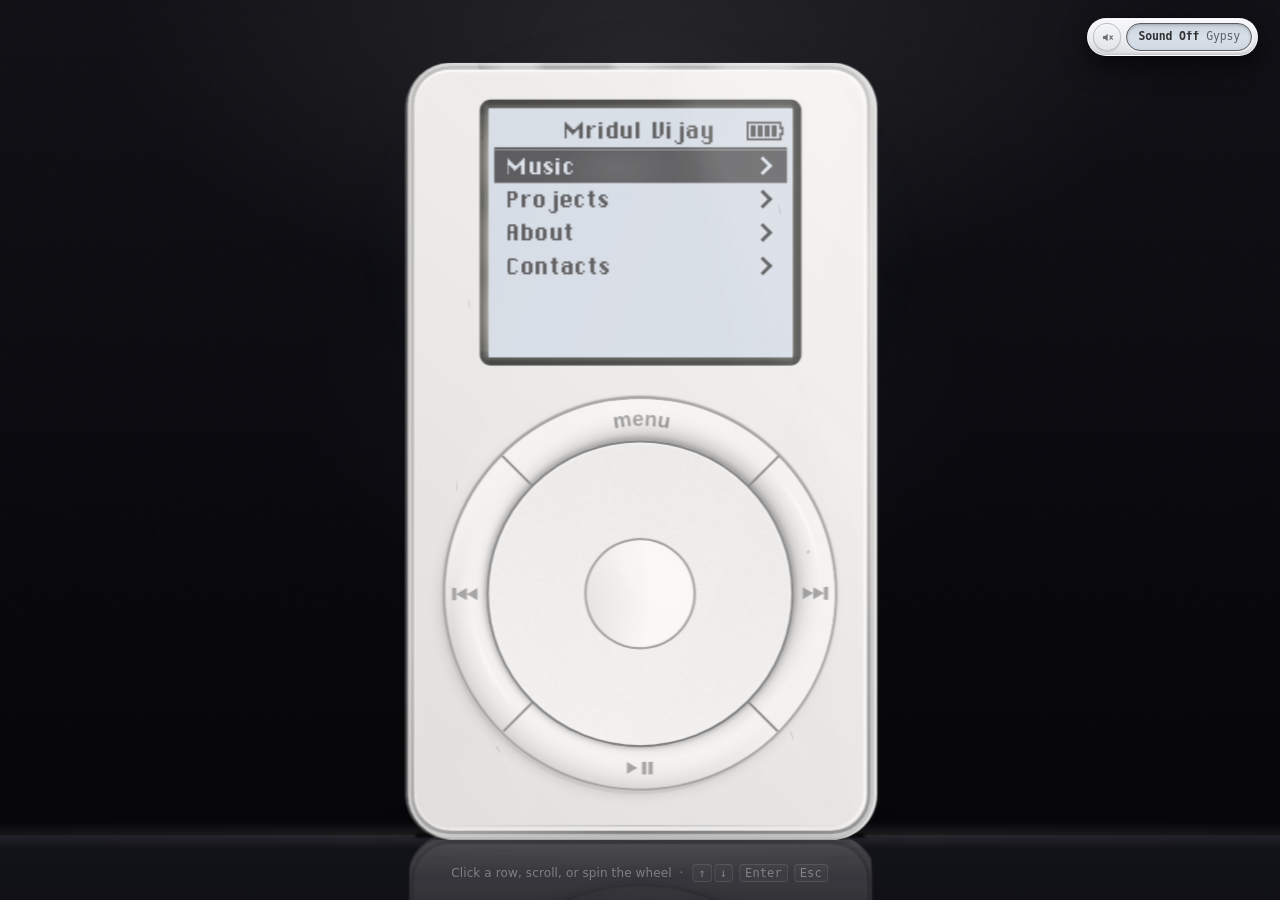
<file: index.html>
<!doctype html>
<html lang="en">
<head>
  <meta charset="utf-8">
  <meta name="viewport" content="width=device-width, initial-scale=1, viewport-fit=cover">
  <meta name="theme-color" content="#060608">
  <meta name="description" content="Mridul Vijay — 16-year-old builder in NSW, Australia. Projects and music inside a working 2004 iPod.">
  <title>Mridul Vijay</title>
  <link rel="canonical" href="https://lucasian.tech/">
  <meta name="robots" content="index,follow,max-image-preview:large">

  <link rel="icon" type="image/svg+xml" href="assets/favicon/favicon.svg">
  <link rel="icon" type="image/png" sizes="32x32" href="assets/favicon/favicon-32.png">
  <link rel="icon" type="image/png" sizes="16x16" href="assets/favicon/favicon-16.png">
  <link rel="apple-touch-icon" sizes="180x180" href="assets/favicon/favicon-180.png">

  <link rel="modulepreload" href="includes/ipod/web-music-ipod.esm.js?v=v3">
  <link rel="preload" as="fetch" href="includes/ipod/data/us/en-US.json">
  <link rel="stylesheet" href="styles.css?v=v3">

  <meta property="og:title" content="Mridul Vijay">
  <meta property="og:description" content="16-year-old builder in NSW, Australia. Projects and music presented as a working 2004 iPod.">
  <meta property="og:type" content="website">
  <meta property="og:url" content="https://lucasian.tech/">
  <meta property="og:image" content="https://lucasian.tech/assets/og-v2.jpg">
  <meta property="og:image:alt" content="A white 2004 iPod on a dark studio sweep, its monochrome screen showing Music, Projects, About, and Contacts.">
  <meta property="og:image:width" content="1200">
  <meta property="og:image:height" content="630">
  <meta name="twitter:card" content="summary_large_image">
  <meta name="twitter:title" content="Mridul Vijay">
  <meta name="twitter:description" content="Projects and music inside a working 2004 iPod.">
  <meta name="twitter:image" content="https://lucasian.tech/assets/og-v2.jpg">

  <script type="application/ld+json">
  {
    "@context": "https://schema.org",
    "@type": "Person",
    "name": "Mridul Vijay",
    "description": "16-year-old builder in NSW, Australia. Projects and music presented as a working 2004 iPod.",
    "url": "https://lucasian.tech/",
    "homeLocation": { "@type": "Place", "name": "New South Wales, Australia" },
    "knowsAbout": ["rockets", "artificial intelligence", "Rust", "web development"],
    "sameAs": ["https://iammridul.me", "https://github.com/lucasian-max"]
  }
  </script>
  <script type="application/ld+json">
  {
    "@context": "https://schema.org",
    "@type": "ItemList",
    "itemListElement": [
      { "@type": "ListItem", "position": 1, "name": "Black Hole",
        "url": "https://iammridul.me/blackhole-pixel/blackhole-pixel.html" },
      { "@type": "ListItem", "position": 2, "name": "Spotify Display",
        "url": "https://github.com/lucasian-max/Spotify-Display" }
    ]
  }
  </script>

  <script src="app.js?v=v3" defer></script>
  <script type="module" src="includes/ipod/web-music-ipod.esm.js?v=v3"></script>
</head>
<body>
  <header class="studio-hud" aria-label="Audio controls">
    <div class="ipod-remote" id="music-pill" data-playing="false" data-loaded="false">
      <button type="button" class="remote-key remote-mute" id="music-toggle" aria-label="Unmute and play music" aria-pressed="false" title="Unmute / Mute">
        <span class="mute-glyph" aria-hidden="true">
          <svg viewBox="0 0 16 16" width="13" height="13" fill="none" stroke="currentColor" stroke-width="1.5" stroke-linecap="round" stroke-linejoin="round">
            <path d="M2.5 6.2H5l3.2-2.7v9L5 9.8H2.5z" fill="currentColor" stroke="none"/>
            <path d="M11 6l3 4M14 6l-3 4"/>
          </svg>
        </span>
        <span class="sound-glyph" aria-hidden="true">
          <svg viewBox="0 0 16 16" width="13" height="13" fill="none" stroke="currentColor" stroke-width="1.5" stroke-linecap="round" stroke-linejoin="round">
            <path d="M2.5 6.2H5l3.2-2.7v9L5 9.8H2.5z" fill="currentColor" stroke="none"/>
            <path d="M10.7 5.8a3.2 3.2 0 0 1 0 4.4"/>
            <path d="M12.6 4.1a5.6 5.6 0 0 1 0 7.8"/>
          </svg>
        </span>
      </button>

      <button type="button" class="remote-lcd" id="music-track" title="Open Now Playing on iPod">
        <span class="lcd-eq" aria-hidden="true"><i></i><i></i><i></i></span>
        <span class="lcd-title" id="music-title">Sound Off</span>
        <span class="lcd-artist" id="music-artist">Gypsy</span>
      </button>

      <button type="button" class="remote-key remote-next" id="music-next" aria-label="Next song" title="Next song" hidden>
        <svg viewBox="0 0 14 14" width="11" height="11" fill="currentColor" aria-hidden="true">
          <path d="M2.2 3.1v7.8L8.2 7 2.2 3.1zm6.8 0h1.9v7.8H9V3.1z"/>
        </svg>
      </button>
    </div>
  </header>

  <main id="stage">
    <h1 class="sr-only">Mridul Vijay — interactive 2004 iPod portfolio</h1>
    <div class="set" id="ipod-set">
      <div class="lcd-spill" id="lcd-spill" aria-hidden="true"></div>
      <div class="chassis-rig" id="chassis-rig">
        <web-music-ipod id="ipod" backlit="true" aria-label="Portfolio navigation"></web-music-ipod>
        <div class="chassis-sheen" aria-hidden="true"></div>
      </div>
      <div class="floor" aria-hidden="true"><div class="occlusion"></div></div>
    </div>
    <p class="studio-hint" id="studio-hint" aria-live="polite">
      Click a row, scroll, or spin the wheel<span class="hint-keys"> &nbsp;&middot;&nbsp; <kbd>&uarr;</kbd><kbd>&darr;</kbd> <kbd>Enter</kbd> <kbd>Esc</kbd></span>
    </p>
  </main>

  <noscript>
    <h2>Mridul Vijay — portfolio</h2>
    <p>16-year-old builder in NSW, Australia. I make web tools, explore rockets and AI, and learn Rust.
       This site is a working 2004 iPod; JavaScript enables the click wheel and music player.</p>
    <h3>Projects</h3>
    <ul>
      <li><a href="https://iammridul.me/blackhole-pixel/blackhole-pixel.html">Black Hole</a> — a pixel-art black hole you can fall into.</li>
      <li><a href="https://github.com/lucasian-max/Spotify-Display">Spotify Display</a> — live currently-playing display.</li>
    </ul>
    <h3>Contact</h3>
    <p><a href="mailto:hey@lucasian.tech">hey@lucasian.tech</a> &middot;
       <a href="https://github.com/lucasian-max">GitHub</a> &middot;
       <a href="https://iammridul.me">iammridul.me</a></p>
  </noscript>

  <div id="fallback" hidden>
    <p class="fb-title">Mridul Vijay</p>
    <ul>
      <li><a href="https://iammridul.me/blackhole-pixel/blackhole-pixel.html">Black Hole</a></li>
      <li><a href="https://github.com/lucasian-max/Spotify-Display">Spotify Display</a></li>
      <li><a href="https://github.com/lucasian-max">GitHub</a></li>
      <li><a href="mailto:hey@lucasian.tech">hey@lucasian.tech</a></li>
    </ul>
  </div>
</body>
</html>
</file>
<file: styles.css>
:root {
  --void: #060608;
  --wall: #111116;
  --floor-top: #13131a;
  --warm-key: rgba(255, 245, 228, 0.088);
  --ink: #eef0f4;
  --ink-muted: rgba(238, 240, 244, 0.54);
  --lcd-bg: #d7dfe8;
  --lcd-ink: #303133;
  --lcd-ink-soft: #5b6067;
  --lcd-frame: #5d5e60;
  --shell-top: #f7f8fa;
  --shell-mid: #eceef1;
  --shell-bot: #dcdde2;
  --wheel-grey: #e4e5e8;
  --wheel-ink: #6a6c70;
}

*,
*::before,
*::after {
  box-sizing: border-box;
}

html,
body {
  margin: 0;
  background: var(--void);
  color: var(--ink);
  font-family: -apple-system, BlinkMacSystemFont, "SF Pro Text", "Segoe UI", system-ui, sans-serif;
  -webkit-font-smoothing: antialiased;
  -moz-osx-font-smoothing: grayscale;
}

html {
  height: 100%;
}

body {
  min-height: 100%;
  overflow: hidden;
  overscroll-behavior: none;
}

.sr-only {
  position: absolute;
  width: 1px;
  height: 1px;
  margin: -1px;
  padding: 0;
  overflow: hidden;
  clip: rect(0 0 0 0);
  white-space: nowrap;
  border: 0;
}

body::before {
  content: "";
  position: fixed;
  inset: 0;
  z-index: 0;
  pointer-events: none;
  background:
    radial-gradient(ellipse 58% 42% at 50% 4%, var(--warm-key), transparent 72%),
    radial-gradient(ellipse 38% 34% at 50% 46%, rgba(164, 196, 228, 0.048), transparent 70%),
    linear-gradient(180deg, var(--wall) 0%, #0b0b10 46%, #08080b 74%, var(--void) 100%);
}

body::after {
  content: "";
  position: fixed;
  inset: 0;
  z-index: 0;
  pointer-events: none;
  opacity: 0.05;
  mix-blend-mode: soft-light;
  background-image: url("data:image/svg+xml,%3Csvg xmlns='http://www.w3.org/2000/svg' viewBox='0 0 160 160'%3E%3Cfilter id='n'%3E%3CfeTurbulence type='fractalNoise' baseFrequency='.82' numOctaves='4' stitchTiles='stitch'/%3E%3C/filter%3E%3Crect width='100%25' height='100%25' filter='url(%23n)'/%3E%3C/svg%3E");
}

.studio-hud {
  position: fixed;
  top: 0;
  right: 0;
  z-index: 20;
  display: flex;
  align-items: center;
  justify-content: flex-end;
  padding: max(18px, env(safe-area-inset-top, 18px)) max(22px, env(safe-area-inset-right, 22px)) 12px 16px;
  pointer-events: none;
}

.studio-hud > * {
  pointer-events: auto;
}

.ipod-remote {
  display: inline-flex;
  align-items: center;
  gap: 5px;
  height: 38px;
  padding: 4px 5px;
  border-radius: 999px;
  background: linear-gradient(180deg, var(--shell-top) 0%, var(--shell-mid) 56%, var(--shell-bot) 100%);
  border: 1px solid rgba(255, 255, 255, 0.72);
  box-shadow:
    inset 0 1px 0 rgba(255, 255, 255, 0.96),
    inset 0 -1px 2px rgba(96, 99, 106, 0.24),
    0 10px 26px rgba(0, 0, 0, 0.56),
    0 0 0 0.5px rgba(0, 0, 0, 0.45);
  transition: box-shadow 260ms ease, transform 220ms ease;
}

.ipod-remote:hover {
  transform: translateY(-0.5px);
}

.ipod-remote[data-playing="true"] {
  box-shadow:
    inset 0 1px 0 rgba(255, 255, 255, 0.98),
    inset 0 -1px 2px rgba(96, 99, 106, 0.24),
    0 10px 28px rgba(0, 0, 0, 0.58),
    0 0 24px -4px rgba(176, 208, 238, 0.44);
}

.remote-key {
  display: inline-flex;
  align-items: center;
  justify-content: center;
  width: 28px;
  height: 28px;
  padding: 0;
  border-radius: 50%;
  border: 1px solid rgba(110, 112, 118, 0.34);
  background: linear-gradient(180deg, #f3f4f6 0%, var(--wheel-grey) 100%);
  color: var(--wheel-ink);
  box-shadow:
    inset 0 1px 0 rgba(255, 255, 255, 0.92),
    0 1px 1.5px rgba(0, 0, 0, 0.14);
  cursor: pointer;
  transition: background 140ms ease, color 140ms ease, box-shadow 140ms ease, transform 90ms ease;
}

.remote-key:hover {
  color: #2b2c2e;
  background: linear-gradient(180deg, #ffffff 0%, #e7e8ec 100%);
  border-color: rgba(88, 90, 96, 0.48);
}

.remote-key:active {
  transform: scale(0.95);
  box-shadow: inset 0 1px 2px rgba(0, 0, 0, 0.22);
}

.remote-key:focus-visible,
.remote-lcd:focus-visible {
  outline: 2px solid #8eb8e5;
  outline-offset: 2px;
}

.ipod-remote[data-playing="true"] .remote-mute {
  color: #2d2e30;
  border-color: rgba(78, 86, 96, 0.48);
}

.sound-glyph {
  display: none;
}

.mute-glyph {
  display: inline-flex;
}

.ipod-remote[data-playing="true"] .mute-glyph {
  display: none;
}

.ipod-remote[data-playing="true"] .sound-glyph {
  display: inline-flex;
}

.remote-next[hidden] {
  display: none;
}

.remote-lcd {
  display: inline-flex;
  align-items: center;
  gap: 7px;
  height: 28px;
  max-width: 248px;
  padding: 0 11px;
  border-radius: 999px;
  border: 1.5px solid var(--lcd-frame);
  background: linear-gradient(180deg, #cbd4de 0%, var(--lcd-bg) 52%, #d0dae4 100%);
  box-shadow:
    inset 0 1px 3px rgba(34, 38, 44, 0.28),
    0 1px 0 rgba(255, 255, 255, 0.8);
  color: var(--lcd-ink);
  font-family: ui-monospace, "SF Mono", "Menlo", "ChicagoFLF", monospace;
  font-size: 11.5px;
  letter-spacing: -0.015em;
  line-height: 1;
  cursor: pointer;
  transition: background 180ms ease, box-shadow 180ms ease;
}

.remote-lcd:hover {
  background: linear-gradient(180deg, #d3dde8 0%, #dee7f0 52%, #d5e0ea 100%);
}

.ipod-remote[data-playing="true"] .remote-lcd {
  background: linear-gradient(180deg, #d2dfec 0%, #dfe9f4 52%, #d4e1ee 100%);
  box-shadow:
    inset 0 1px 2.5px rgba(34, 42, 52, 0.24),
    inset 0 0 10px rgba(190, 222, 252, 0.5),
    0 1px 0 rgba(255, 255, 255, 0.85);
}

.lcd-eq {
  display: none;
  align-items: flex-end;
  gap: 1.5px;
  height: 9px;
  flex-shrink: 0;
}

.lcd-eq i {
  display: block;
  width: 2px;
  height: 4px;
  background: var(--lcd-ink);
  transform-origin: bottom;
  animation: eq-bounce 0.95s ease-in-out infinite;
}

.lcd-eq i:nth-child(2) {
  height: 9px;
  animation-delay: -0.32s;
}

.lcd-eq i:nth-child(3) {
  height: 6px;
  animation-delay: -0.64s;
}

.ipod-remote[data-playing="true"] .lcd-eq {
  display: inline-flex;
}

@keyframes eq-bounce {
  0%, 100% { transform: scaleY(0.32); }
  50% { transform: scaleY(1); }
}

.lcd-title {
  font-weight: 700;
  color: var(--lcd-ink);
  overflow: hidden;
  text-overflow: ellipsis;
  white-space: nowrap;
}

.lcd-artist {
  color: var(--lcd-ink-soft);
  font-weight: 500;
  overflow: hidden;
  text-overflow: ellipsis;
  white-space: nowrap;
  flex-shrink: 1;
}

#stage {
  position: relative;
  overscroll-behavior: none;
  overflow: hidden;
  min-height: var(--app-height, 100vh);
  min-height: var(--app-height, 100dvh);
  display: grid;
  place-items: center;
  z-index: 1;
}

#stage[hidden] {
  display: none;
}

.set {
  position: absolute;
  left: 50%;
  top: 50%;
  z-index: 1;
  width: 440px;
  height: 692px;
  transform: translate(-50%, -50%) scale(var(--set-scale, 1));
  transform-origin: center;
  --set-scale: 1;
  --tilt-y: 0deg;
  --tilt-x: 0deg;
  --tilt-y-num: 0;
  --sheen-x: 50%;
}

.lcd-spill {
  position: absolute;
  left: 50%;
  top: 23%;
  width: 580px;
  height: 460px;
  transform: translate(-50%, -50%);
  border-radius: 50%;
  pointer-events: none;
  z-index: 0;
  background: radial-gradient(
    ellipse 54% 50% at 50% 50%,
    rgba(176, 208, 238, 0.22) 0%,
    rgba(154, 192, 226, 0.085) 45%,
    transparent 74%
  );
  filter: blur(42px);
  opacity: 0.72;
  transition: opacity 700ms ease, transform 700ms ease;
}

html[data-playing="true"] .lcd-spill {
  opacity: 1;
  background: radial-gradient(
    ellipse 58% 52% at 50% 50%,
    rgba(182, 214, 244, 0.30) 0%,
    rgba(152, 192, 232, 0.11) 48%,
    transparent 75%
  );
  animation: spill-breathe 4.6s ease-in-out infinite;
}

@keyframes spill-breathe {
  0%, 100% { transform: translate(-50%, -50%) scale(1); opacity: 0.88; }
  50% { transform: translate(-50%, -50%) scale(1.06); opacity: 1; }
}

.chassis-rig {
  position: relative;
  width: 440px;
  height: 692px;
  z-index: 2;
  transform: perspective(1150px) rotateY(var(--tilt-y, 0deg)) rotateX(var(--tilt-x, 0deg));
  transform-origin: 50% 62%;
  will-change: transform;
  transition: transform 460ms cubic-bezier(0.22, 0.61, 0.36, 1);
}

.chassis-rig.is-dragging {
  transition: transform 48ms linear;
}

#stage web-music-ipod {
  display: block;
  touch-action: none;
  cursor: grab;
  width: 440px;
  height: 692px;
  filter: drop-shadow(0 0 0.7px rgba(255, 255, 255, 0.16));
}

.chassis-rig.is-dragging web-music-ipod {
  cursor: grabbing;
}

.chassis-sheen {
  position: absolute;
  left: 12px;
  right: 13px;
  top: 2px;
  bottom: 2px;
  border-radius: 34px;
  pointer-events: none;
  z-index: 3;
  background: linear-gradient(
    112deg,
    transparent calc(var(--sheen-x, 50%) - 34%),
    rgba(255, 255, 255, 0.085) var(--sheen-x, 50%),
    transparent calc(var(--sheen-x, 50%) + 34%)
  );
  mix-blend-mode: screen;
  opacity: 0.7;
}

.wear {
  position: absolute;
  pointer-events: none;
  z-index: 4;
}

.wear-tint {
  left: 3%;
  right: 3%;
  top: 0.4%;
  bottom: 0.2%;
  background: #efe3c8;
  opacity: 0.045;
  mix-blend-mode: multiply;
  border-radius: 32px;
}

.wear-edge-t {
  left: 7%;
  right: 7%;
  top: 0.5%;
  height: 1px;
  background: linear-gradient(90deg, transparent, rgba(255, 255, 255, 0.58), transparent);
  opacity: 0.55;
}

.wear-edge-b {
  left: 8%;
  right: 8%;
  bottom: 1.1%;
  height: 1px;
  background: linear-gradient(90deg, transparent, rgba(0, 0, 0, 0.3), transparent);
  opacity: 0.62;
}

.wear-smudge {
  left: 32%;
  top: 9%;
  width: 26%;
  height: 9%;
  border-radius: 50%;
  background: radial-gradient(ellipse at 50% 50%, rgba(255, 255, 255, 0.28), transparent 70%);
  opacity: 0.3;
  filter: blur(2px);
}

.floor {
  position: absolute;
  top: 100%;
  left: 50%;
  transform: translateX(-50%);
  width: 320vw;
  height: 44vh;
  pointer-events: none;
  isolation: isolate;
  z-index: 1;
  background: linear-gradient(180deg, var(--floor-top) 0%, #0a0a10 42%, var(--void) 100%);
}

.floor::before {
  content: "";
  position: absolute;
  left: 0;
  right: 0;
  top: -14px;
  height: 28px;
  -webkit-mask-image: linear-gradient(180deg, transparent, #000 50%, transparent);
  mask-image: linear-gradient(180deg, transparent, #000 50%, transparent);
  filter: blur(6px);
  background: linear-gradient(
    90deg,
    transparent 0%,
    transparent 16%,
    rgba(255, 255, 255, 0.035) 28%,
    rgba(255, 255, 255, 0.08) 40%,
    rgba(255, 255, 255, 0.11) 50%,
    rgba(255, 255, 255, 0.08) 60%,
    rgba(255, 255, 255, 0.035) 72%,
    transparent 84%,
    transparent 100%
  );
}

.floor::after {
  content: "";
  position: absolute;
  left: 50%;
  top: 0;
  width: 476px;
  height: 48px;
  transform: translate(calc(-50% + var(--tilt-y-num, 0) * -1.4px), -45%);
  border-radius: 50%;
  background:
    radial-gradient(ellipse 62% 32% at 50% 74%, rgba(255, 255, 255, 0.052), transparent 70%),
    radial-gradient(ellipse 54% 46% at 50% 22%, rgba(0, 0, 0, 0.96) 0%, rgba(0, 0, 0, 0.72) 38%, rgba(0, 0, 0, 0.3) 66%, transparent 100%);
  filter: blur(9px);
  transition: transform 280ms ease-out;
}

.floor > .occlusion {
  position: absolute;
  left: 50%;
  top: -1px;
  width: 404px;
  height: 3px;
  transform: translateX(-50%);
  border-radius: 2px;
  background: #000;
  filter: blur(1.2px);
  z-index: 2;
}

.studio-hint {
  position: fixed;
  left: 50%;
  bottom: max(18px, env(safe-area-inset-bottom, 18px));
  transform: translateX(-50%);
  margin: 0;
  z-index: 10;
  color: var(--ink-muted);
  font-size: 12px;
  letter-spacing: 0.01em;
  white-space: nowrap;
  pointer-events: none;
  opacity: 0.72;
  transition: opacity 700ms ease;
}

.studio-hint.is-quiet {
  opacity: 0.26;
}

html.is-short .studio-hint {
  display: none;
}

.studio-hint kbd {
  display: inline-block;
  padding: 1px 5px;
  margin: 0 1px;
  border-radius: 4px;
  border: 1px solid rgba(255, 255, 255, 0.14);
  background: rgba(255, 255, 255, 0.04);
  font: 500 10.5px/1.3 inherit;
  color: inherit;
}

#fallback {
  box-sizing: border-box;
  min-height: 100vh;
  min-height: 100dvh;
  padding: 56px 24px;
  background: var(--void);
  font: 16px/1.6 system-ui, -apple-system, "Segoe UI", sans-serif;
}

#fallback .fb-title {
  margin: 0 0 36px;
  text-align: center;
  font-size: 20px;
  letter-spacing: 0.02em;
}

#fallback ul {
  list-style: none;
  margin: 0 auto;
  padding: 0;
  max-width: 36rem;
  display: flex;
  flex-direction: column;
  align-items: center;
  gap: 16px;
}

#fallback a {
  color: var(--ink);
  text-decoration: none;
  border-bottom: 1px solid #333;
  padding-bottom: 2px;
}

#fallback a:hover,
#fallback a:focus-visible {
  border-bottom-color: var(--ink);
}

noscript {
  display: block;
  max-width: 38rem;
  margin: 64px auto;
  padding: 0 24px;
}

noscript ul {
  margin: 0 0 20px;
  padding: 0;
  list-style: none;
}

noscript li {
  margin: 8px 0;
}

noscript a {
  color: var(--ink);
}

@media (min-height: 920px) {
  .set { --set-scale: 1.03; }
}

@media (max-height: 860px) {
  .set { --set-scale: 0.90; }
}

@media (max-height: 780px) {
  .set { --set-scale: 0.82; }
}

@media (max-height: 700px) {
  .set { --set-scale: 0.74; }
}

@media (max-height: 620px) {
  .set { --set-scale: 0.64; }
}

@media (max-height: 480px) {
  .set { --set-scale: 0.52; }
}

@media (max-width: 560px) {
  .studio-hud {
    padding: max(12px, env(safe-area-inset-top, 12px)) 14px 10px;
  }
  .remote-lcd {
    max-width: 175px;
    padding: 0 9px;
  }
  .lcd-artist {
    display: none;
  }
  .studio-hint {
    font-size: 11px;
    bottom: max(12px, env(safe-area-inset-bottom, 12px));
  }
  .studio-hint .hint-keys {
    display: none;
  }
}

@media (max-width: 460px) {
  html, body {
    overflow: hidden;
    overscroll-behavior: none;
    touch-action: none;
  }
  .set { --set-scale: 0.78; }
}

@media (max-width: 400px) {
  .set { --set-scale: 0.74; }
}

@media (max-width: 640px), (pointer: coarse) {
  body::after {
    display: none;
  }
  .chassis-rig {
    transform: none !important;
    transition: none;
    will-change: auto;
  }
  .chassis-sheen,
  .wear,
  .lcd-spill,
  .floor::before {
    display: none !important;
  }
  #stage web-music-ipod {
    filter: none;
  }
  .floor::after {
    filter: blur(5px);
  }
  .studio-hint {
    font-size: 11px;
  }
}

@media (prefers-reduced-motion: reduce) {
  *,
  *::before,
  *::after {
    animation-duration: 0.01ms !important;
    animation-iteration-count: 1 !important;
    transition-duration: 0.01ms !important;
    scroll-behavior: auto !important;
  }
}
</file>
